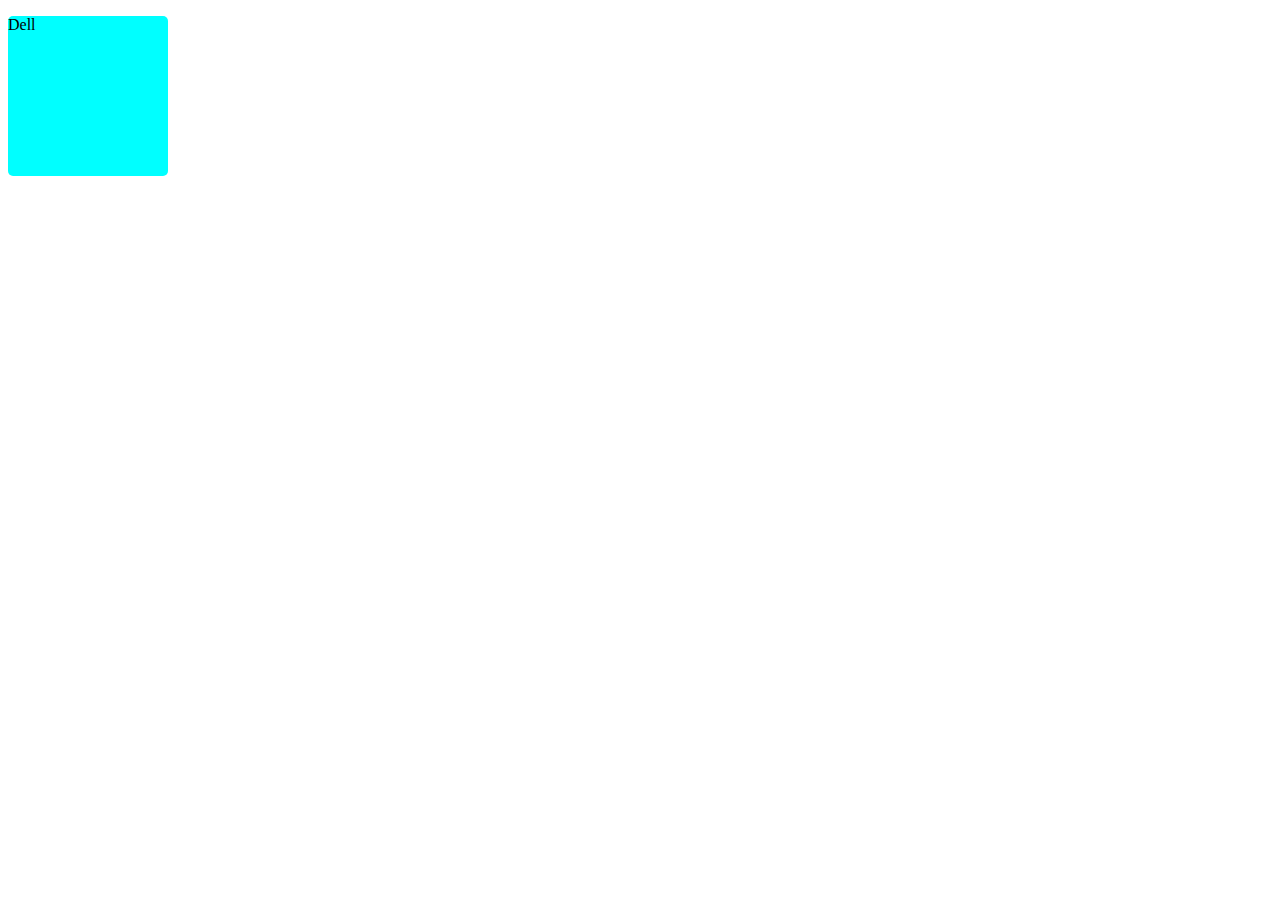
<file: animation.html>
<!DOCTYPE html>
<html>
    <head>
        <meta charset="UTF-8"/>
        <title>X-Workz</title>
        <style>
            .animation{
                height: 10rem;
                width: 10rem;
                background-color: aqua;
                /*transform: skewX(5deg);*/
                transform: rotateZ(360deg);
                border-top-left-radius: 1rem;
                border-radius: 5px;
                box-shadow: 5px;
            }
    
            </style>
    </head>
    <body>
        <div class="animation"><p>Dell</p>

        </div>
    </body>
</html>
</file>
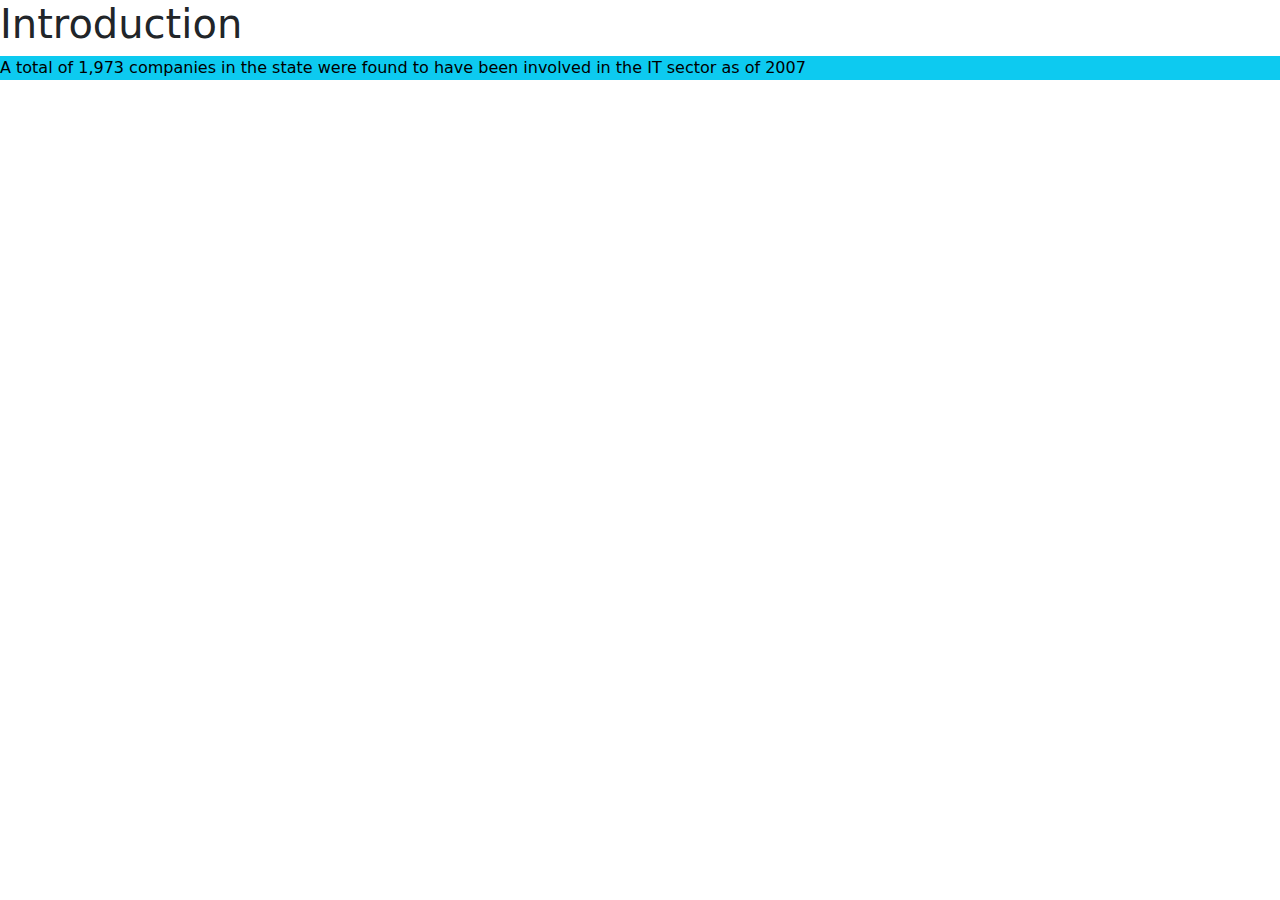
<file: bootstrap.html>
<DOCTYPE html>
    <html>
        <head>
        <meta charset="UTF-8"/>
        <title>
            BOOTSTRAP
        </title>
        <link rel="stylesheet" href="bootstrap.css">
        
        </head>
        <body>
            <div>
                <h1>Introduction</h1>
                <p class="text-bg-info">A total of 1,973 companies in the state were found to have been involved in the IT sector as of 2007</p>
            </div>
        </body>
    </html>
</file>
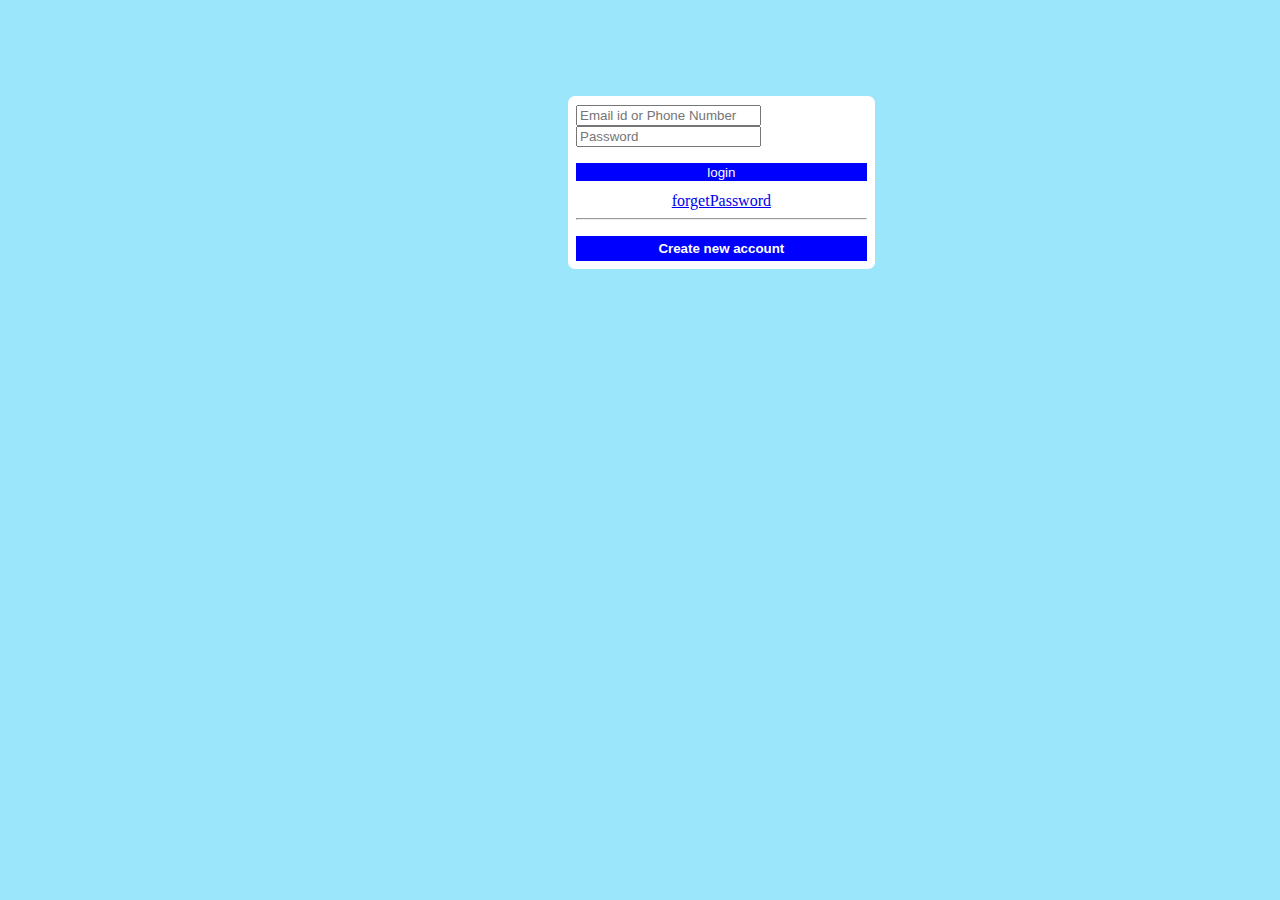
<file: facebook.html>
<!DOCTYPE html>
<html lang="en">
<head>
    <meta charset="UTF-8">
    <meta name="viewport" content="width=device-width, initial-scale=1.0">
    <title>Facebook</title>
    <style>
        body{
            background-color: rgb(156, 230, 252);
        }
        .align{
            padding: 5px;
        }
        .card{
            margin: 5px;
            padding: 8px;
            background-color: white;
            width: 23%;
            height: auto;
            border-radius: 7px;
            margin-left: 35rem;
            margin-top: 6rem;
        }
        
    </style>
</head>
    <div>
        <div class="card">
            <form>
                <div style="margin-top: 0.5px;">
                    <input type="text" placeholder="Email id or Phone Number" />
                </div>
                <div style="margin-top: 0.5px;">
                    <input type="password" placeholder="Password" />
                </div>
                <div style="margin-top: 1rem; text-align: center; background-color: blue;">
                    <input 
                    style="background-color: blue;color: white; font-style:bold ;border: none;"
                    type="submit" value="login"/>
                </div>
                <div style="margin-top: 0.7rem; text-align: center;font-size: 1rem;">
                    <a href="#"> forgetPassword </a>
                </div>
                <div style="margin-top: 0.7px;">
                    <hr />
                </div>
                <div style="margin-top: 1rem; text-align: center; background-color: blue;">
                    <button style="background-color: blue; color: white;font-weight: bolder; border: none;padding: 5px; border-radius: 5px;" type="submit">Create new account </button>
                </div>
            </form>
        </div>
    </div>
</body>

</html>
</file>
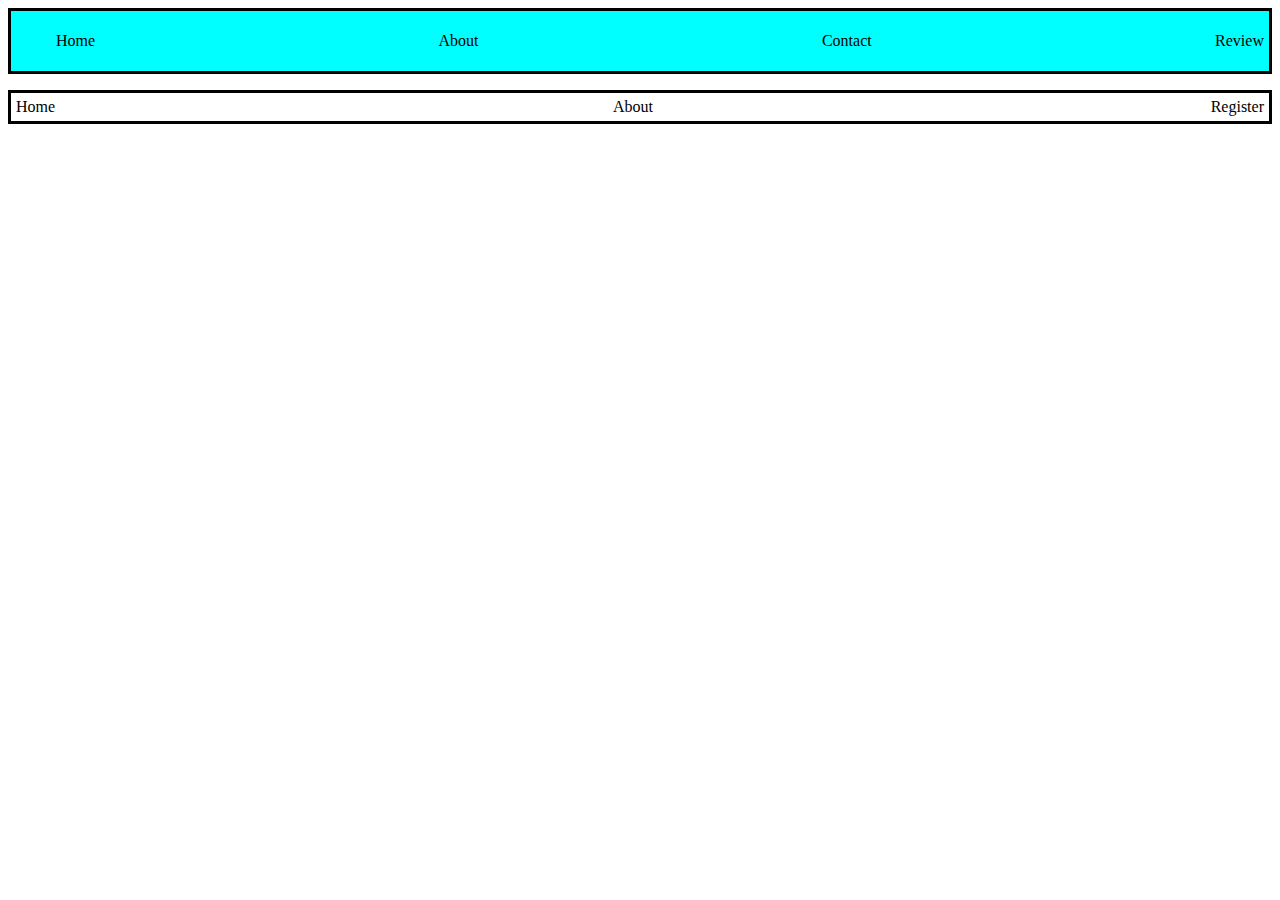
<file: index2.html>
<!DOCTYPE html>
<head>
    <meta charset="UTF-8"/>
    <title>X-Workz</title>
    <style>
        li:hover{
            color: blue;
        }
        li:active{
            color: brown;
        }
    </style>
</head>
    <body>
        <div>
            <nav style="border: solid; 
            padding: 5px;
            justify-content: space-around;background-color: aqua;align-items: baseline;">
                <ul type = "none" style="display:flex;justify-content: space-between;">
                    <a> <li>Home</li> </a>
                     <li>About</li>
                     <li>Contact</li>
                     <li>Review</li>
                </ul>
            </nav>
        </div>
        <div>
            <ul type = "none" style="display: flex;justify-content: space-between;padding: 5px;border: solid;">
            <a> <li>Home</li> </a>
            <li>About</li>
            <li>Register</li>
            </ul>
            
        </div>
    </body>
</file>
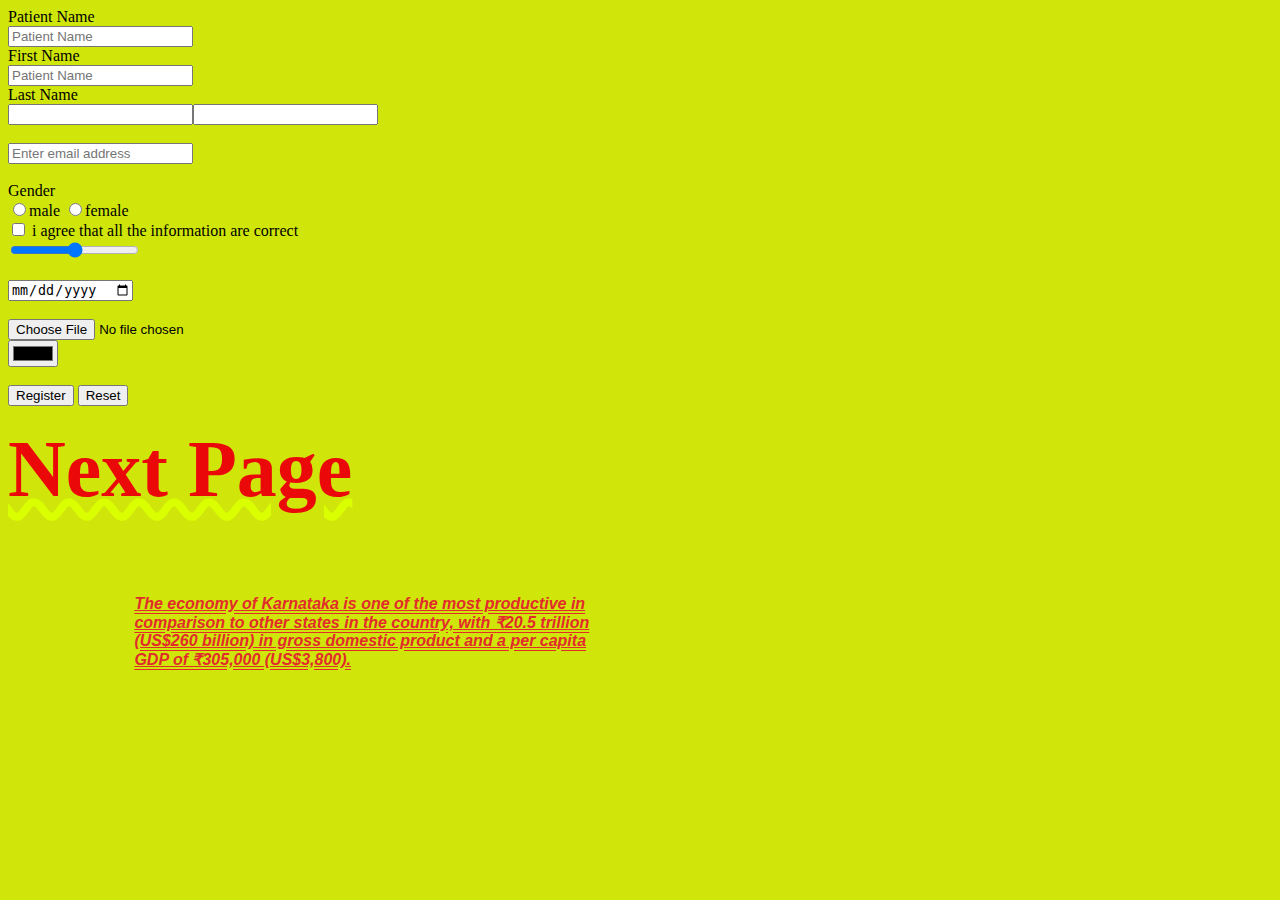
<file: patientname.html>
<!DOCTYPE html>
<html>
    <head>
        <meta charset="UTF-8"/>
        <title>X-WORZ</title>
    </head>
    <body style="background-color: rgb(208, 230, 11);"></body>
    <body>
        <div>
            <form>
                <div>
                    <label>Patient Name</label>
                </div>
                <div>
                    <input type="text" placeholder="Patient Name"/>
                </div>
                <div><label>First Name</label></div>
                <div>
                    <input type="text" placeholder="Patient Name"/>
                </div>
                <div><label>Last Name</label></div>
               <div>
                <input type="number" required/><input type="number"/>
                </div>
                <br>
                <div>
                    <input type="email" placeholder="Enter email address"/>
                </div>
            </br>
                <div>
                    <div><label>Gender</label></div>
                <input type="radio" name="Gender"/>male
                <input type="radio" name="Gender"/>female 
                </div>
                <div>
                    <input type="checkbox"/> i agree that all the information are correct
                </div>
                <div>
                    <input type="Range"/>
                </div>
                <br>
                <div>
                    <input type="date"/>
                </div>
            </br>
                <div>
                    <input type="file"/>
                </div>
                <div>
                    <input type="color"/>
                </div>
                <br>
                <div>
                <button type="submit">Register</button>
                <button type="Reset">Reset</button>
                </div>
            </br>
                
            <div>
                <a style="text-decoration-style: wavy; 
                font-weight:bolder; 
                font-size: 80px; 
                color: rgb(235, 8, 8);text-decoration-line: underline;
                text-decoration-color: rgb(217, 255, 0);"  
                href="/index.html">Next Page</a>
            </div>
            <div>
               <p style="margin-left: 10%; 
               margin-top: 80px;
               color: rgb(226, 43, 43);
               font-style: italic; 
               font-weight: bolder;
               text-decoration-line: underline;
               text-decoration-style: double; 
               font-family: Arial, Helvetica, sans-serif; 
               "> 
                The economy of Karnataka is one of the most productive in <br>
                comparison to other states in the country, with ₹20.5 trillion</br> 
                (US$260 billion) in gross domestic product and a per capita<br> GDP of 
                ₹305,000 (US$3,800).</br>
                </p>
            </div>
            </form>
        </div>
    </body>
</file>
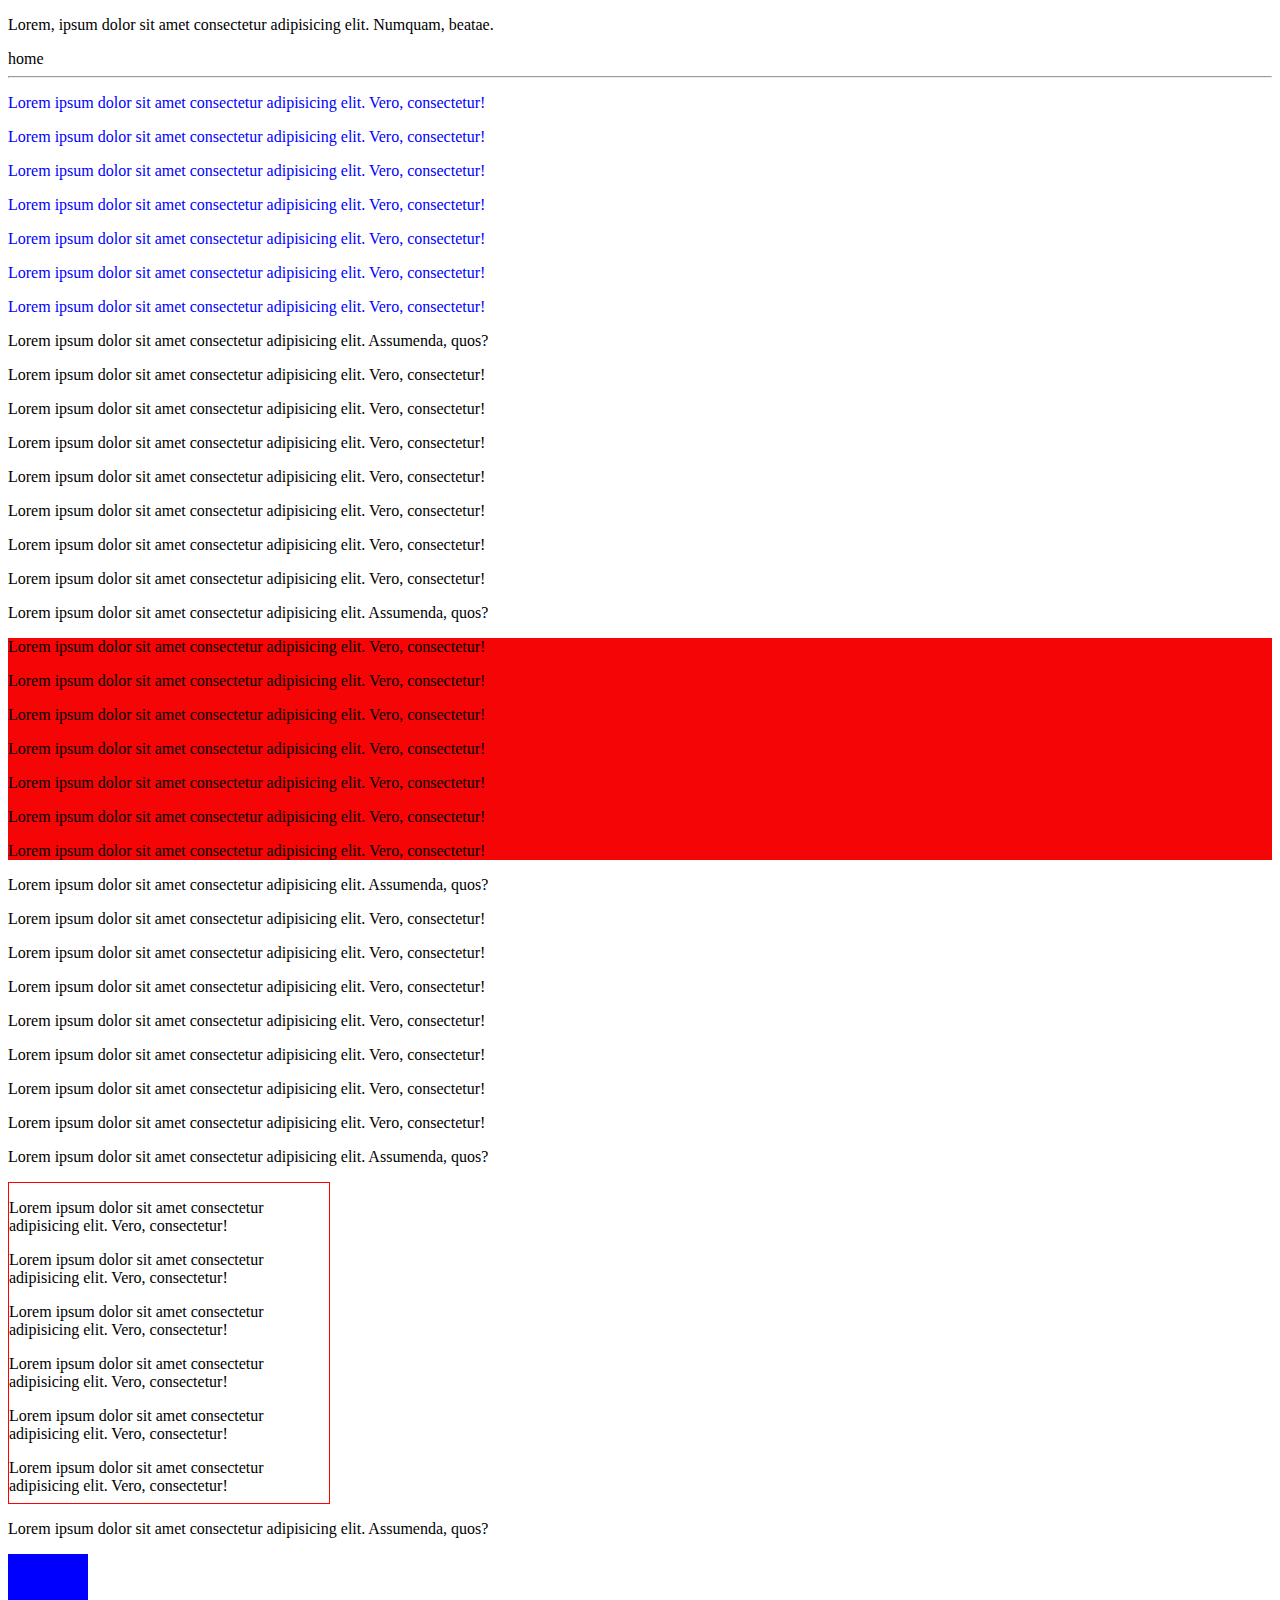
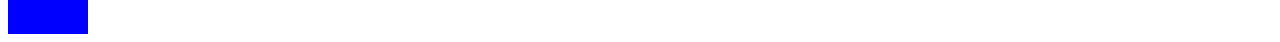
<file: revision.html>
<!DOCTYPE html>
<html>
<head>
    <meta charset="UTF-8" />
    <title>X-WORKZ</title>
    <link rel="stylesheet" href="./revision.css">
</head>
<body>
    <div id="class">
        <p>Lorem, ipsum dolor sit amet consectetur adipisicing elit. Numquam, beatae.</p>
    </div>
    <div >
        <span id="home">home</span>
    </div>
    <div class="box">

    </div>
    <div class="active"></div>
    <div class="visited"></div>
    <div class="flex">
        <div class="box">

        </div>
        <div class="active"></div>
        <div class="visited"></div>
    </div>
    <hr/>
    <div>
        <div class="card"></div>
        
       <div class="card1"></div>
    </div>
    <div>
        <div class="desendent">
            <p>Lorem ipsum dolor sit amet consectetur adipisicing elit. Vero, consectetur!</p>
            <p>Lorem ipsum dolor sit amet consectetur adipisicing elit. Vero, consectetur!</p>
            <p>Lorem ipsum dolor sit amet consectetur adipisicing elit. Vero, consectetur!</p>
            <p>Lorem ipsum dolor sit amet consectetur adipisicing elit. Vero, consectetur!</p>
            <section>
                <p>Lorem ipsum dolor sit amet consectetur adipisicing elit. Vero, consectetur!</p>
                <p>Lorem ipsum dolor sit amet consectetur adipisicing elit. Vero, consectetur!</p>
            </section>
            <p>Lorem ipsum dolor sit amet consectetur adipisicing elit. Vero, consectetur!</p>
        </div>
        <p>Lorem ipsum dolor sit amet consectetur adipisicing elit. Assumenda, quos?</p>
    </div>
    <div>
        <div class="child">
            <p>Lorem ipsum dolor sit amet consectetur adipisicing elit. Vero, consectetur!</p>
            <p>Lorem ipsum dolor sit amet consectetur adipisicing elit. Vero, consectetur!</p>
            <p>Lorem ipsum dolor sit amet consectetur adipisicing elit. Vero, consectetur!</p>
            <p>Lorem ipsum dolor sit amet consectetur adipisicing elit. Vero, consectetur!</p>
            <section>
                <p>Lorem ipsum dolor sit amet consectetur adipisicing elit. Vero, consectetur!</p>
                <p>Lorem ipsum dolor sit amet consectetur adipisicing elit. Vero, consectetur!</p>
            </section>
            <p>Lorem ipsum dolor sit amet consectetur adipisicing elit. Vero, consectetur!</p>
        </div>
        <p>Lorem ipsum dolor sit amet consectetur adipisicing elit. Assumenda, quos?</p>
    </div>
    <div>
        <div class="sibling">
            <p>Lorem ipsum dolor sit amet consectetur adipisicing elit. Vero, consectetur!</p>
            <p>Lorem ipsum dolor sit amet consectetur adipisicing elit. Vero, consectetur!</p>
            <p>Lorem ipsum dolor sit amet consectetur adipisicing elit. Vero, consectetur!</p>
            <p>Lorem ipsum dolor sit amet consectetur adipisicing elit. Vero, consectetur!</p>
            <section>
                <p>Lorem ipsum dolor sit amet consectetur adipisicing elit. Vero, consectetur!</p>
                <p>Lorem ipsum dolor sit amet consectetur adipisicing elit. Vero, consectetur!</p>
            </section>
            <p>Lorem ipsum dolor sit amet consectetur adipisicing elit. Vero, consectetur!</p>
        </div>
        <p>Lorem ipsum dolor sit amet consectetur adipisicing elit. Assumenda, quos?</p>
    </div>
    <div>
        <div class="adjacent">
            <p>Lorem ipsum dolor sit amet consectetur adipisicing elit. Vero, consectetur!</p>
            <p>Lorem ipsum dolor sit amet consectetur adipisicing elit. Vero, consectetur!</p>
            <p>Lorem ipsum dolor sit amet consectetur adipisicing elit. Vero, consectetur!</p>
            <p>Lorem ipsum dolor sit amet consectetur adipisicing elit. Vero, consectetur!</p>
            <section>
                <p>Lorem ipsum dolor sit amet consectetur adipisicing elit. Vero, consectetur!</p>
                <p>Lorem ipsum dolor sit amet consectetur adipisicing elit. Vero, consectetur!</p>
            </section>
            <p>Lorem ipsum dolor sit amet consectetur adipisicing elit. Vero, consectetur!</p>
        </div>
        <p>Lorem ipsum dolor sit amet consectetur adipisicing elit. Assumenda, quos?</p>
    </div>
    <div>
        <div class="scroll">
            <p>Lorem ipsum dolor sit amet consectetur adipisicing elit. Vero, consectetur!</p>
            <p>Lorem ipsum dolor sit amet consectetur adipisicing elit. Vero, consectetur!</p>
            <p>Lorem ipsum dolor sit amet consectetur adipisicing elit. Vero, consectetur!</p>
            <p>Lorem ipsum dolor sit amet consectetur adipisicing elit. Vero, consectetur!</p>
            <section>
                <p>Lorem ipsum dolor sit amet consectetur adipisicing elit. Vero, consectetur!</p>
                <p>Lorem ipsum dolor sit amet consectetur adipisicing elit. Vero, consectetur!</p>
            </section>
            <p>Lorem ipsum dolor sit amet consectetur adipisicing elit. Vero, consectetur!</p>
        </div>
        <p>Lorem ipsum dolor sit amet consectetur adipisicing elit. Assumenda, quos?</p>
    </div>
    <div class="transform"></div>
</body>
</html>
</file>
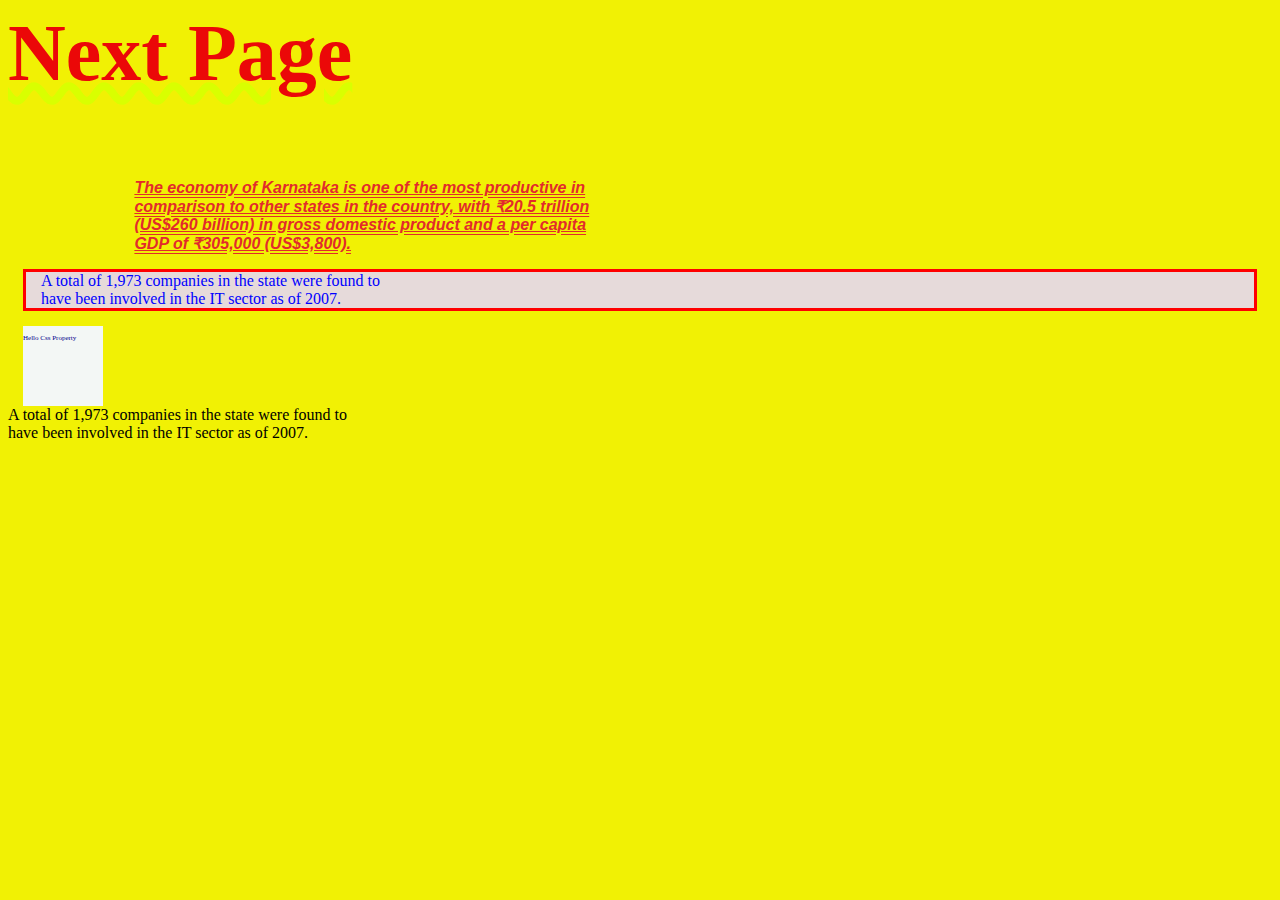
<file: section.html>
<!DOCTYPE html>
<html>
    <head>
        <meta charset="UTF-8"/>
        <title>X-WORZ</title>
        <link rel="stylesheet" href="css.css">
    </head>
    <style>
                #p1 {
                    padding-left: 15px; 
                    border: solid 3px red;
                    margin: 15px;
                    background-color:rgb(230, 218, 218);
                    color:blue;
                }    
                </style>
                <style>
                #box{
                    height: 5rem;
                    width: 5rem;
                    background-color: rgb(243, 247, 245);
                    margin-left: 15px;
                    border: 0.5px;
                 }
                 </style>
<body style="background-color: rgb(241, 241, 4);"></body>
                <div>
                <a style="text-decoration-style: wavy; 
                font-weight:bolder; 
                font-size: 80px; 
                color: rgb(235, 8, 8);text-decoration-line: underline;
                text-decoration-color: rgb(217, 255, 0);"  
                href="/index.html">Next Page</a>
            </div>
            <div>
               <p style="margin-left: 10%; 
               margin-top: 80px;
               color: rgb(226, 43, 43);
               font-style: italic; 

               font-weight: bolder;
               text-decoration-line: underline;
               text-decoration-style: double; 
               font-family: Arial, Helvetica, sans-serif; 
             "> 
                The economy of Karnataka is one of the most productive in <br>
                comparison to other states in the country, with ₹20.5 trillion</br> 
                (US$260 billion) in gross domestic product and a per capita<br> GDP of 
                ₹305,000 (US$3,800).</br>
                </p>
                
                <p id="p1">
                 A total of 1,973 companies in the state were found to
                 <br>have been involved in the IT sector as of 2007.</br>
                </p>
                </div>
                <div class="box">
                    <div id="box">
                        <span style="font-size:7px ;color: darkblue;">Hello Css Property</span>
                     </div>
                </div>
                <div>A total of 1,973 companies in the state were found to
                    <br>have been involved in the IT sector as of 2007.</br>
                   </div>

        </html>
</file>
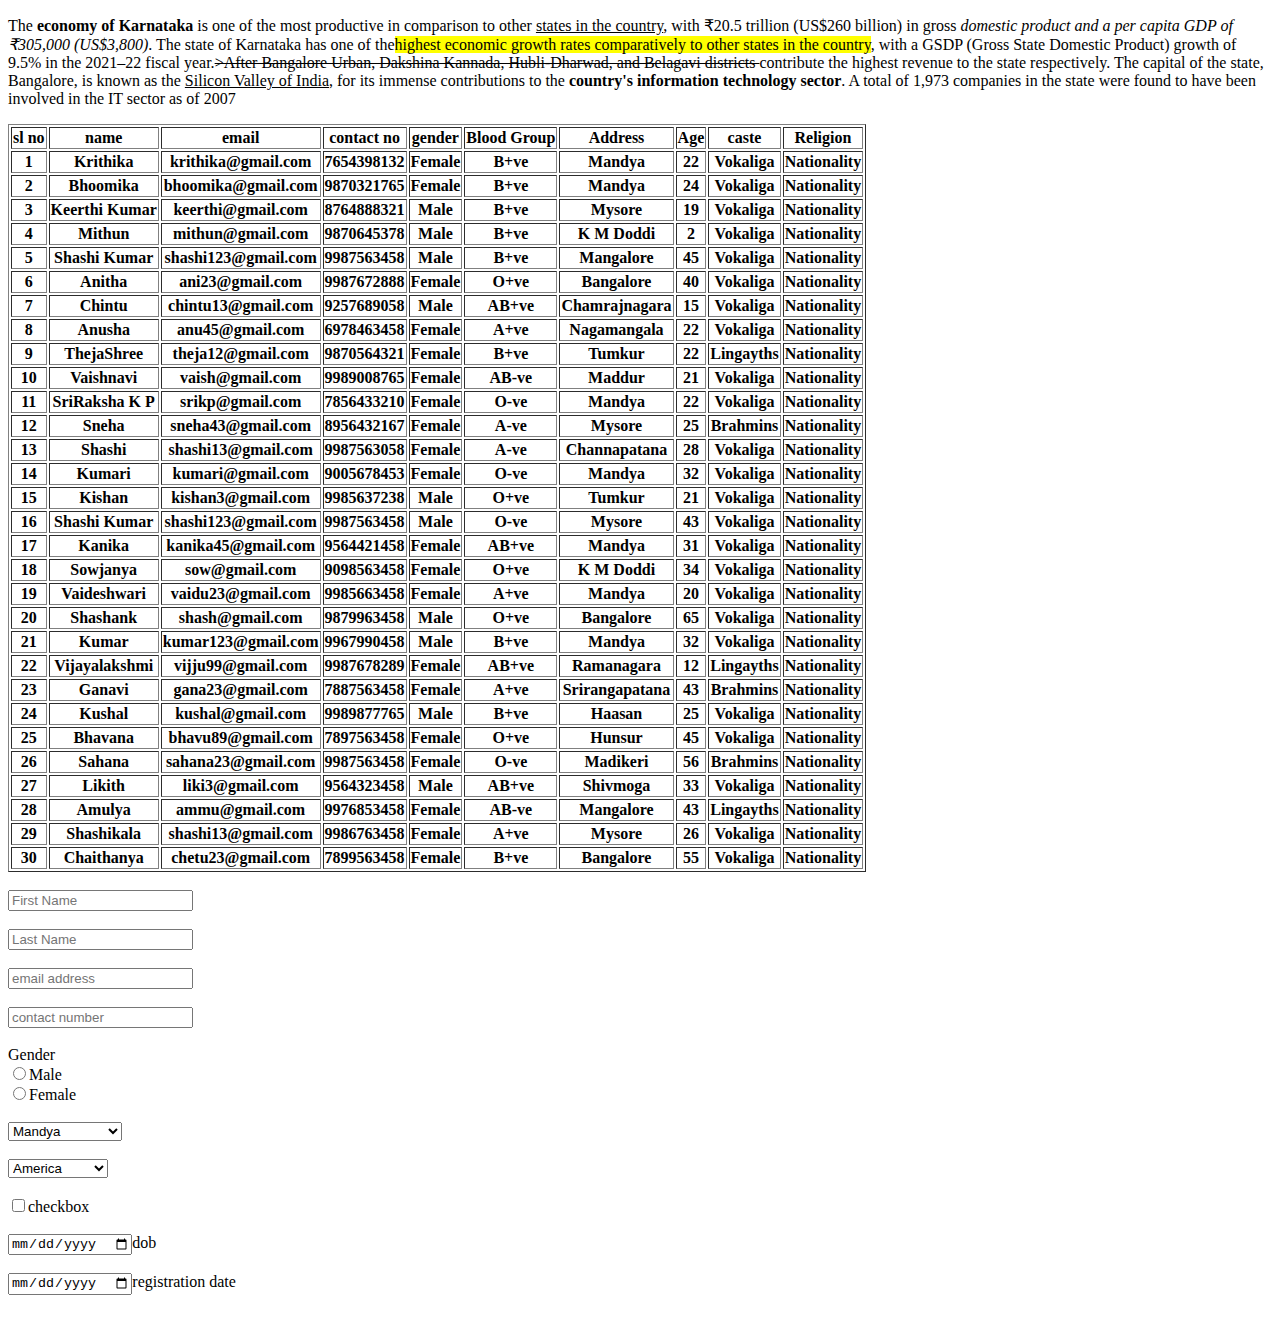
<file: task.html>
<!DOCTYPE html>
<html lang = "en">
    <head>
        <title>xworkz</title>
        <link rel = "icon" href = "[data-uri]">
    </head>
    <body>
        <p>The <b>economy of Karnataka </b>is one of the most productive in comparison to other <u>states in the country</u>, with ₹20.5 trillion (US$260 billion) in gross <i>domestic product and a per capita GDP of ₹305,000 (US$3,800)</i>. The state of Karnataka has one of the<mark>highest economic growth rates comparatively to other states in the country</mark>, with a GSDP (Gross State Domestic Product) growth of 9.5% in the 2021–22 fiscal year.<del>>After Bangalore Urban, Dakshina Kannada, Hubli-Dharwad, and Belagavi districts </del>contribute the highest revenue to the state respectively. The capital of the state, Bangalore, is known as the <ins>Silicon Valley of India</ins>, for its immense contributions to the <strong>country's information technology sector</strong>. A total of 1,973 companies in the state were found to have been involved in the IT sector as of 2007</p>
        <div>
            <table border = "1">
                <tr>
                    <th>sl no</th>
                    <th>name</th>
                    <th>email</th>
                    <th>contact no</th>
                    <th>gender</th>
                    <th>Blood Group</th>
                    <th>Address</th>
                    <th>Age</th>
                    <th>caste</th>
                    <th>Religion</th>
                    
                </tr>
                <tr>
                    <th>1</th>
                    <th>Krithika</th>
                    <th>krithika@gmail.com</th>
                    <th>7654398132</th>
                    <th>Female</th>
                    <th>B+ve</th>
                    <th>Mandya</th>
                    <th>22</th>
                    <th>Vokaliga</th>
                    <th>Nationality</th>
                </tr>
                <tr>
                    <th>2</th>
                    <th>Bhoomika</th>
                    <th>bhoomika@gmail.com</th>
                    <th>9870321765</th>
                    <th>Female</th>
                    <th>B+ve</th>
                    <th>Mandya</th>
                    <th>24</th>
                    <th>Vokaliga</th>
                    <th>Nationality</th>
                </tr>
                <tr>
                    <th>3</th>
                    <th>Keerthi Kumar</th>
                    <th>keerthi@gmail.com</th>
                    <th>8764888321</th>
                    <th>Male</th>
                    <th>B+ve</th>
                    <th>Mysore</th>
                    <th>19</th>
                    <th>Vokaliga</th>
                    <th>Nationality</th>
                </tr>
                <tr>
                    <th>4</th>
                    <th>Mithun</th>
                    <th>mithun@gmail.com</th>
                    <th>9870645378</th>
                    <th>Male</th>
                    <th>B+ve</th>
                    <th>K M Doddi</th>
                    <th>2</th>
                    <th>Vokaliga</th>
                    <th>Nationality</th>
                </tr>
                <tr>
                    <th>5</th>
                    <th>Shashi Kumar</th>
                    <th>shashi123@gmail.com</th>
                    <th>9987563458</th>
                    <th>Male</th>
                    <th>B+ve</th>
                    <th>Mangalore</th>
                    <th>45</th>
                    <th>Vokaliga</th>
                    <th>Nationality</th>
                </tr>
                <tr>
                    <th>6</th>
                    <th>Anitha</th>
                    <th>ani23@gmail.com</th>
                    <th>9987672888</th>
                    <th>Female</th>
                    <th>O+ve</th>
                    <th>Bangalore</th>
                    <th>40</th>
                    <th>Vokaliga</th>
                    <th>Nationality</th>
                </tr>
                <tr>
                    <th>7</th>
                    <th>Chintu</th>
                    <th>chintu13@gmail.com</th>
                    <th>9257689058</th>
                    <th>Male</th>
                    <th>AB+ve</th>
                    <th>Chamrajnagara</th>
                    <th>15</th>
                    <th>Vokaliga</th>
                    <th>Nationality</th>
                </tr>
                <tr>
                    <th>8</th>
                    <th>Anusha</th>
                    <th>anu45@gmail.com</th>
                    <th>6978463458</th>
                    <th>Female</th>
                    <th>A+ve</th>
                    <th>Nagamangala</th>
                    <th>22</th>
                    <th>Vokaliga</th>
                    <th>Nationality</th>
                </tr>
                <tr>
                    <th>9</th>
                    <th>ThejaShree</th>
                    <th>theja12@gmail.com</th>
                    <th>9870564321</th>
                    <th>Female</th>
                    <th>B+ve</th>
                    <th>Tumkur</th>
                    <th>22</th>
                    <th>Lingayths</th>
                    <th>Nationality</th>
                </tr>
                    <tr>
                        <th>10</th>
                        <th>Vaishnavi</th>
                        <th>vaish@gmail.com</th>
                        <th>9989008765</th>
                        <th>Female</th>
                        <th>AB-ve</th>
                        <th>Maddur</th>
                        <th>21</th>
                        <th>Vokaliga</th>
                        <th>Nationality</th>
                    </tr>
                    <tr>
                        <th>11</th>
                        <th>SriRaksha K P</th>
                        <th>srikp@gmail.com</th>
                        <th>7856433210</th>
                        <th>Female</th>
                        <th>O-ve</th>
                        <th>Mandya</th>
                        <th>22</th>
                        <th>Vokaliga</th>
                        <th>Nationality</th>
                    </tr>
                    <tr>
                        <th>12</th>
                        <th>Sneha</th>
                        <th>sneha43@gmail.com</th>
                        <th>8956432167</th>
                        <th>Female</th>
                        <th>A-ve</th>
                        <th>Mysore</th>
                        <th>25</th>
                        <th>Brahmins</th>
                        <th>Nationality</th>
                    </tr>
                    <tr>
                        <th>13</th>
                        <th>Shashi</th>
                        <th>shashi13@gmail.com</th>
                        <th>9987563058</th>
                        <th>Female</th>
                        <th>A-ve</th>
                        <th>Channapatana</th>
                        <th>28</th>
                        <th>Vokaliga</th>
                        <th>Nationality</th>
                    </tr>
                    <tr>
                        <th>14</th>
                        <th>Kumari</th>
                        <th>kumari@gmail.com</th>
                        <th>9005678453</th>
                        <th>Female</th>
                        <th>O-ve</th>
                        <th>Mandya</th>
                        <th>32</th>
                        <th>Vokaliga</th>
                        <th>Nationality</th>
                    </tr>
                    <tr>
                        <th>15</th>
                        <th>Kishan</th>
                        <th>kishan3@gmail.com</th>
                        <th>9985637238</th>
                        <th>Male</th>
                        <th>O+ve</th>
                        <th>Tumkur</th>
                        <th>21</th>
                        <th>Vokaliga</th>
                        <th>Nationality</th>
                    </tr>
                    <tr>
                        <th>16</th>
                        <th>Shashi Kumar</th>
                        <th>shashi123@gmail.com</th>
                        <th>9987563458</th>
                        <th>Male</th>
                        <th>O-ve</th>
                        <th>Mysore</th>
                        <th>43</th>
                        <th>Vokaliga</th>
                        <th>Nationality</th>
                    </tr>
                    <tr>
                        <th>17</th>
                        <th>Kanika</th>
                        <th>kanika45@gmail.com</th>
                        <th>9564421458</th>
                        <th>Female</th>
                        <th>AB+ve</th>
                        <th>Mandya</th>
                        <th>31</th>
                        <th>Vokaliga</th>
                        <th>Nationality</th>
                    </tr>
                    <tr>
                        <th>18</th>
                        <th>Sowjanya</th>
                        <th>sow@gmail.com</th>
                        <th>9098563458</th>
                        <th>Female</th>
                        <th>O+ve</th>
                        <th>K M Doddi</th>
                        <th>34</th>
                        <th>Vokaliga</th>
                        <th>Nationality</th>
                    </tr>
                    <tr>
                        <th>19</th>
                        <th>Vaideshwari</th>
                        <th>vaidu23@gmail.com</th>
                        <th>9985663458</th>
                        <th>Female</th>
                        <th>A+ve</th>
                        <th>Mandya</th>
                        <th>20</th>
                        <th>Vokaliga</th>
                        <th>Nationality</th>
                    </tr>
                    <tr>
                        <th>20</th>
                        <th>Shashank</th>
                        <th>shash@gmail.com</th>
                        <th>9879963458</th>
                        <th>Male</th>
                        <th>O+ve</th>
                        <th>Bangalore</th>
                        <th>65</th>
                        <th>Vokaliga</th>
                        <th>Nationality</th>
                </tr>
                <tr>
                    <th>21</th>
                    <th>Kumar</th>
                    <th>kumar123@gmail.com</th>
                    <th>9967990458</th>
                    <th>Male</th>
                    <th>B+ve</th>
                    <th>Mandya</th>
                    <th>32</th>
                    <th>Vokaliga</th>
                    <th>Nationality</th>
                </tr>
                <tr>
                    <th>22</th>
                    <th>Vijayalakshmi</th>
                    <th>vijju99@gmail.com</th>
                    <th>9987678289</th>
                    <th>Female</th>
                    <th>AB+ve</th>
                    <th>Ramanagara</th>
                    <th>12</th>
                    <th>Lingayths</th>
                    <th>Nationality</th>
                </tr>
                <tr>
                    <th>23</th>
                    <th>Ganavi</th>
                    <th>gana23@gmail.com</th>
                    <th>7887563458</th>
                    <th>Female</th>
                    <th>A+ve</th>
                    <th>Srirangapatana</th>
                    <th>43</th>
                    <th>Brahmins</th>
                    <th>Nationality</th>
                </tr>
                <tr>
                    <th>24</th>
                    <th>Kushal</th>
                    <th>kushal@gmail.com</th>
                    <th>9989877765</th>
                    <th>Male</th>
                    <th>B+ve</th>
                    <th>Haasan</th>
                    <th>25</th>
                    <th>Vokaliga</th>
                    <th>Nationality</th>
                </tr>
                <tr>
                    <th>25</th>
                    <th>Bhavana</th>
                    <th>bhavu89@gmail.com</th>
                    <th>7897563458</th>
                    <th>Female</th>
                    <th>O+ve</th>
                    <th>Hunsur</th>
                    <th>45</th>
                    <th>Vokaliga</th>
                    <th>Nationality</th>
                </tr>
                <tr>
                    <th>26</th>
                    <th>Sahana</th>
                    <th>sahana23@gmail.com</th>
                    <th>9987563458</th>
                    <th>Female</th>
                    <th>O-ve</th>
                    <th>Madikeri</th>
                    <th>56</th>
                    <th>Brahmins</th>
                    <th>Nationality</th>
                </tr>
                <tr>
                    <th>27</th>
                    <th>Likith</th>
                    <th>liki3@gmail.com</th>
                    <th>9564323458</th>
                    <th>Male</th>
                    <th>AB+ve</th>
                    <th>Shivmoga</th>
                    <th>33</th>
                    <th>Vokaliga</th>
                    <th>Nationality</th>
                </tr>
                <tr>
                    <th>28</th>
                    <th>Amulya</th>
                    <th>ammu@gmail.com</th>
                    <th>9976853458</th>
                    <th>Female</th>
                    <th>AB-ve</th>
                    <th>Mangalore</th>
                    <th>43</th>
                    <th>Lingayths</th>
                    <th>Nationality</th>
                </tr>
                <tr>
                    <th>29</th>
                    <th>Shashikala</th>
                    <th>shashi13@gmail.com</th>
                    <th>9986763458</th>
                    <th>Female</th>
                    <th>A+ve</th>
                    <th>Mysore</th>
                    <th>26</th>
                    <th>Vokaliga</th>
                    <th>Nationality</th>
                </tr>
                <tr>
                    <th>30</th>
                    <th>Chaithanya</th>
                    <th>chetu23@gmail.com</th>
                    <th>7899563458</th>
                    <th>Female</th>
                    <th>B+ve</th>
                    <th>Bangalore</th>
                    <th>55</th>
                    <th>Vokaliga</th>
                    <th>Nationality</th>
                </tr>
            </table><br>
            <div>
            <form>
                <div><input type = "text" placeholder = "First Name"></div><br>
                <div><input type = "text" placeholder = "Last Name"></div><br>
                <div><input type = "text" placeholder = "email address"></div><br>
                <div><input type = "text" placeholder = "contact number"></div><br>
            </form>
                <div>Gender</div>
                <div><input type = "radio">Male</div>
                <div><input type = "radio">Female</div><br>
        <div>
            <select>
                <option>Mandya</option>
                <option>Malavalli</option>
                <option>Shivmoga</option>
                <option>Srirangapatana</option>
                <option>Channapatana</option>
            </select>
        </div><br>
        <div>
            <select>
                <option>America</option>
                <option>Afghanisthan</option>
                <option>Germany</option>
                <option>Karnataka</option>
                <option>Pakisthan</option>
            </select>
        </div>
        </div><br>
        <div><input type = "checkbox">checkbox</div><br>
        <div><input type = "date" required>dob</div><br>
        <div><input type = "date">registration date</div><br>
    </body>
</html>
</file>
<file: revision.css>
/*
.card1 {
    height: 5rem;
    width: 5rem;
    background-color:aquamarine;
    position: absolute;
}
.card2 {
    margin-left: 1rem;
    margin-top: 2rem;
    height: 3rem;
    width: 3rem;
    background-color:aquamarine;
    
}*/
 
.desendent{
    color: blue;
}
.child > h6 {
    background-color: chartreuse;
}
.adjacent + span{
    color: brown;
}
.sibling {
    background-color: rgb(245, 5, 5);
}
body{
    background-image: url("https://www.google.com/imgres?q=nature&imgurl=https%3A%2F%2Fi0.wp.com%2Fpicjumbo.com%2Fwp-content%2Fuploads%2Fbeautiful-nature-mountain-scenery-with-flowers-free-photo.jpg%3Fw%3D2210%26quality%3D70&imgrefurl=https%3A%2F%2Fpicjumbo.com%2Fbeautiful-nature-mountain-scenery-with-flowers%2F&docid=eHHQespkuW_aAM&tbnid=IvmsKCYuV1H-rM&vet=12ahUKEwitzuWn376HAxVB4TgGHb3LB10QM3oECBkQAA..i&w=2210&h=1473&hcb=2&ved=2ahUKEwitzuWn376HAxVB4TgGHb3LB10QM3oECBkQAA")
}
.scroll{
    height: 20rem;
    width: 20rem;
    border: solid 1px red;
    overflow: scroll;
}
.transform{
    margin-top: 1rem;
    height: 5rem;
    width: 5rem;
    background-color: blue;
    transition: width 5s ;
}
.transform:hover{
    height: 10rem;
    width: 10rem;
}
</file>
<file: css.css>
#p1 {
    padding-left: 15px; 
    border: solid 3px red;
    margin: 15px;
}
</file>
